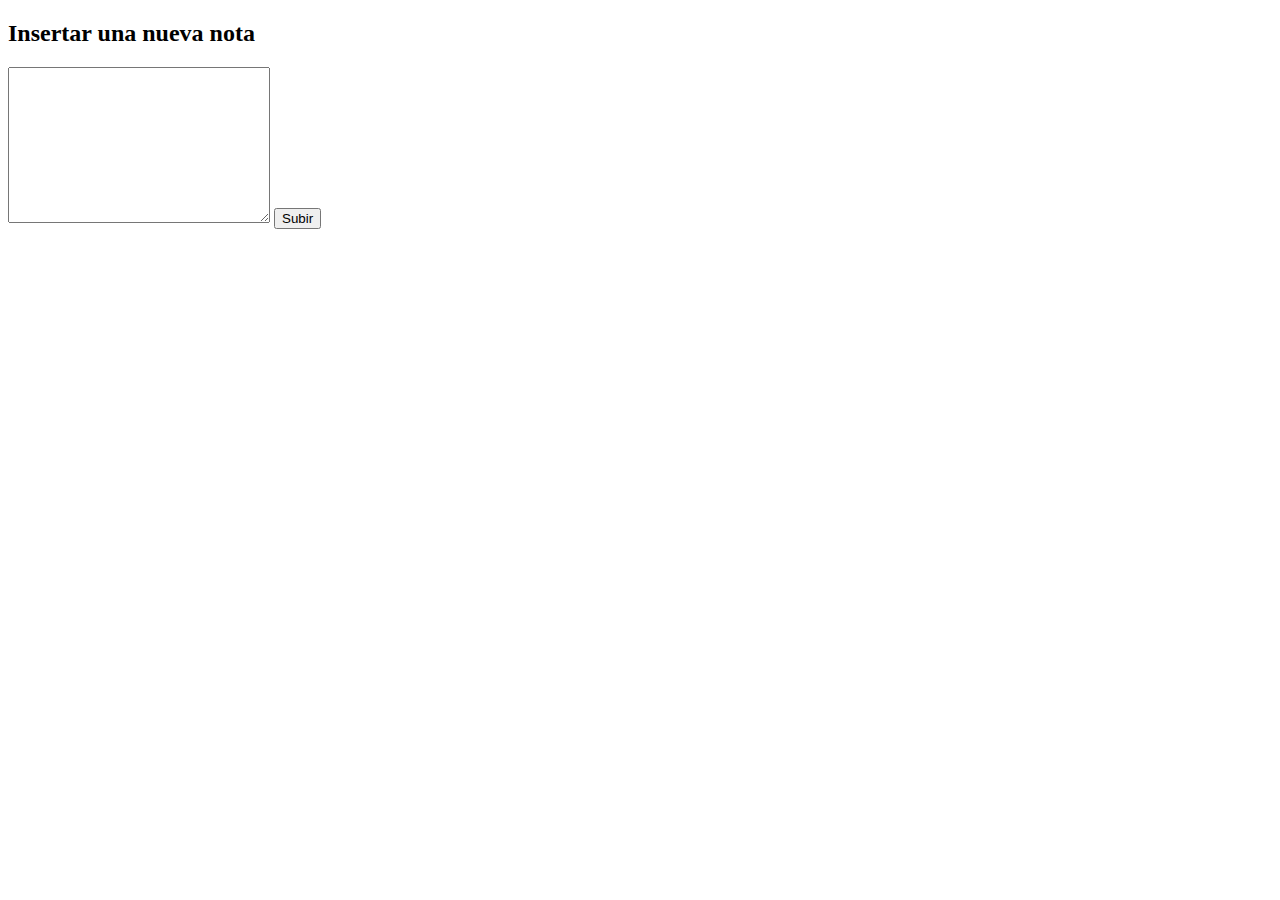
<file: templates/sql_insert.html>
<!DOCTYPE html>
<html lang="en">
<head>
  <meta charset="UTF-8">
  <meta http-equiv="X-UA-Compatible" content="IE=edge">
  <meta name="viewport" content="width=device-width, initial-scale=1.0">
  <title>Test SQL</title>

</head>
<body>
  <h2>Insertar una nueva nota</h2>
  <form action="/sql_insert" method="post">
    <textarea name="note" id="note" cols="30" rows="10" required></textarea>
    <button type="submit">Subir</button>
  </form>
</body>
</html>
</file>
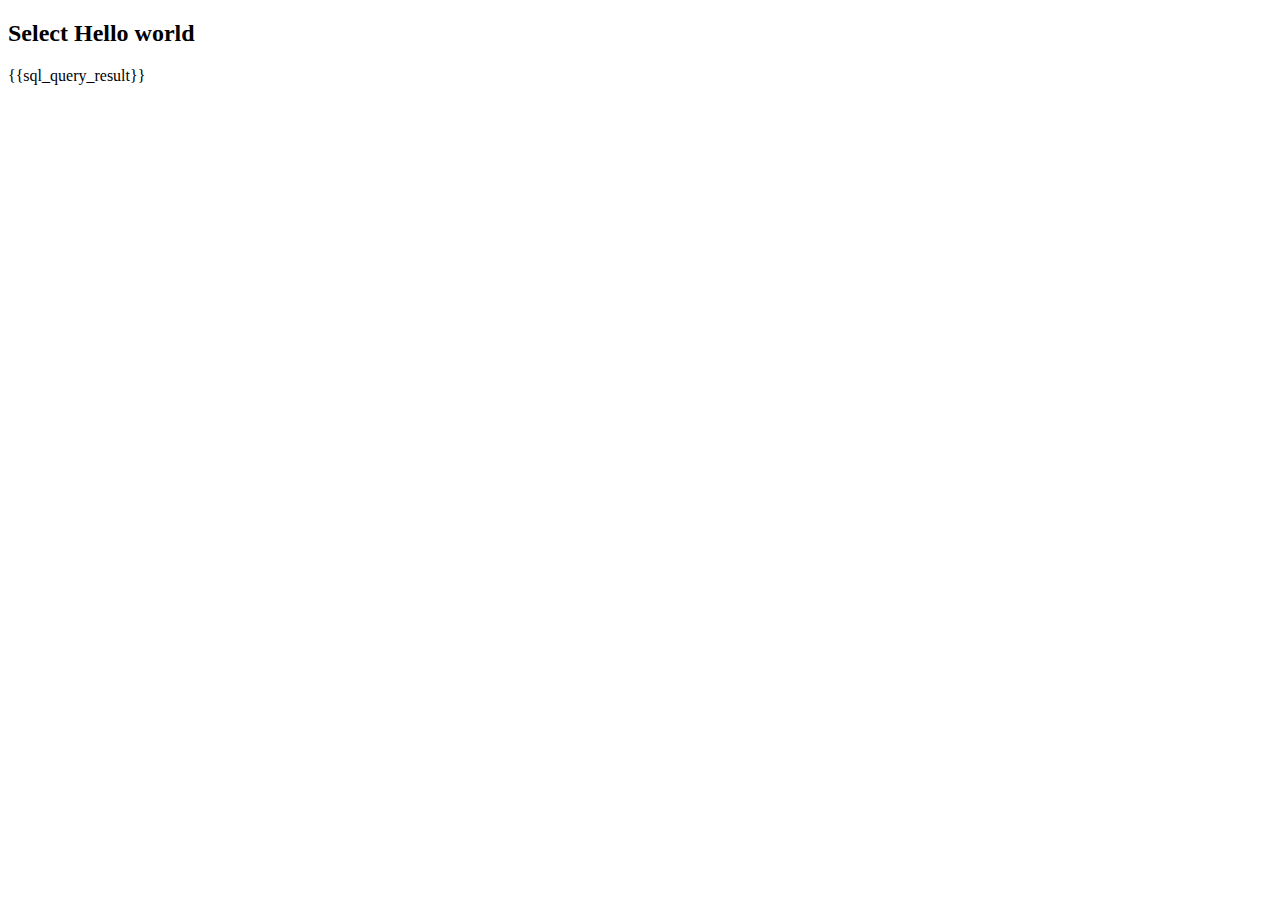
<file: templates/testsql.html>
<!DOCTYPE html>
<html lang="en">
<head>
  <meta charset="UTF-8">
  <meta http-equiv="X-UA-Compatible" content="IE=edge">
  <meta name="viewport" content="width=device-width, initial-scale=1.0">
  <title>Test SQL</title>
</head>
<body>
  <h2>Select Hello world</h2>
  <p>{{sql_query_result}}</p>
</body>
</html>
</file>
